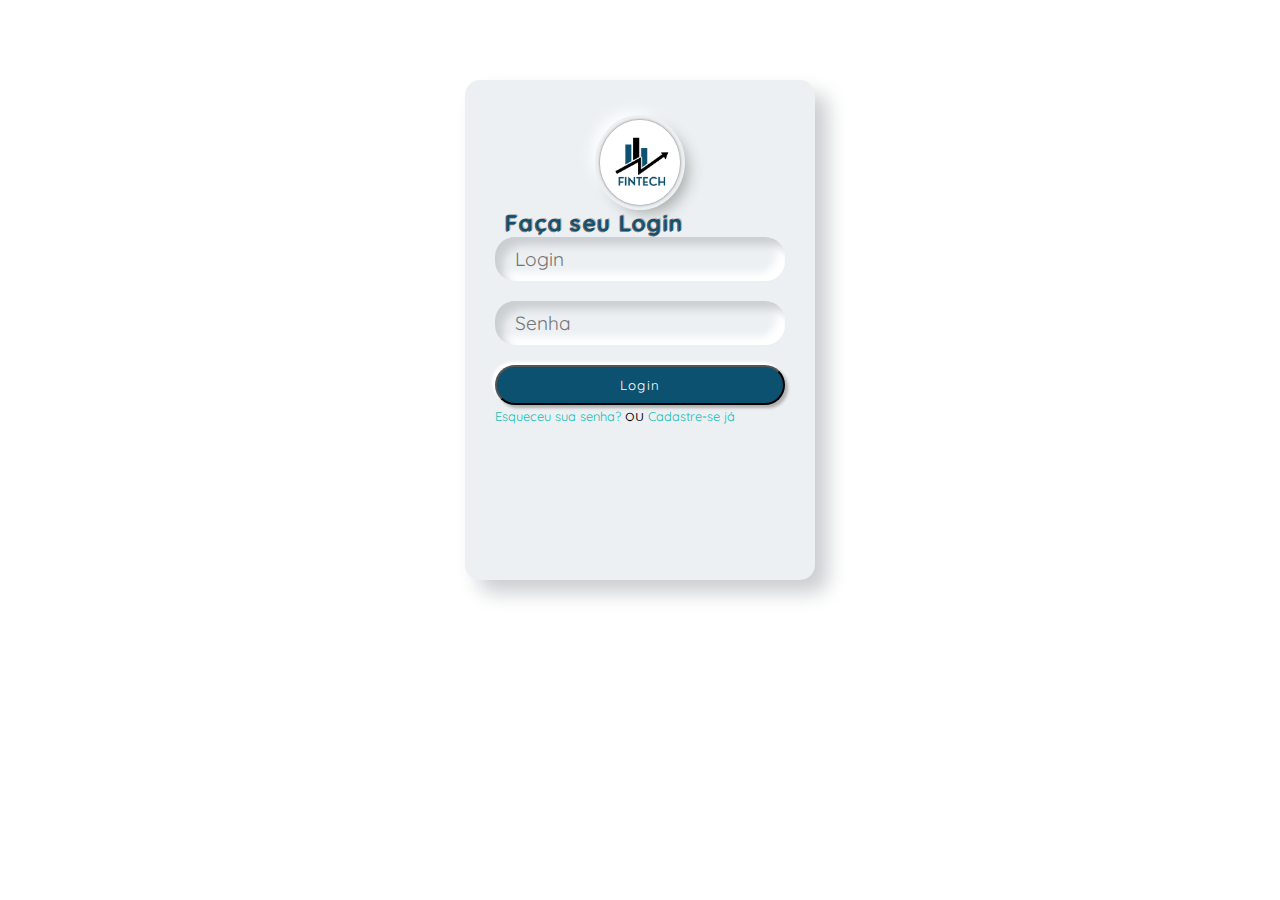
<file: index.html>
<!DOCTYPE html>
<html>
<head>
    <meta charset="UTF-8">
	<meta name="viewport" content="width=device-width, initial-scale=1.0">
	<title>Pagina de  login</title>
	<link rel="preconnect" href="https://fonts.googleapis.com">
	<link rel="preconnect" href="https://fonts.gstatic.com" crossorigin>
	<link href="https://fonts.googleapis.com/css2?family=Anton&family=BenchNine:wght@300&family=Mako&display=swap" rel="stylesheet">
	<link rel="stylesheet" type="text/css" href="css/index.css">

</head>
<body>

<div class="wrapper">
	<div class="logo">
		<img src="imagens/logotipo.png" alt="">
	</div>
	<div class="text-center mt-4 name">
		Faça seu Login
	</div>
	<form class="p-3 mt-3">
		<div class="form-field d-flex align-items-center">
			<span class="far fa-user"></span>
			<input type="text" name="userName" id="userName" placeholder="Login">
		</div>
		<div class="form-field d-flex align-items-center">
			<span class="fas fa-key"></span>
			<input type="password" name="password" id="pwd" placeholder="Senha">
		</div>
		<button class="btn mt-3">Login</button>
	</form>
	<div class="text-center fs-6">
		<a href="#">Esqueceu sua senha?</a> ou <a href="#">Cadastre-se já</a>
	</div>
</div>

</body>

</html>
</file>
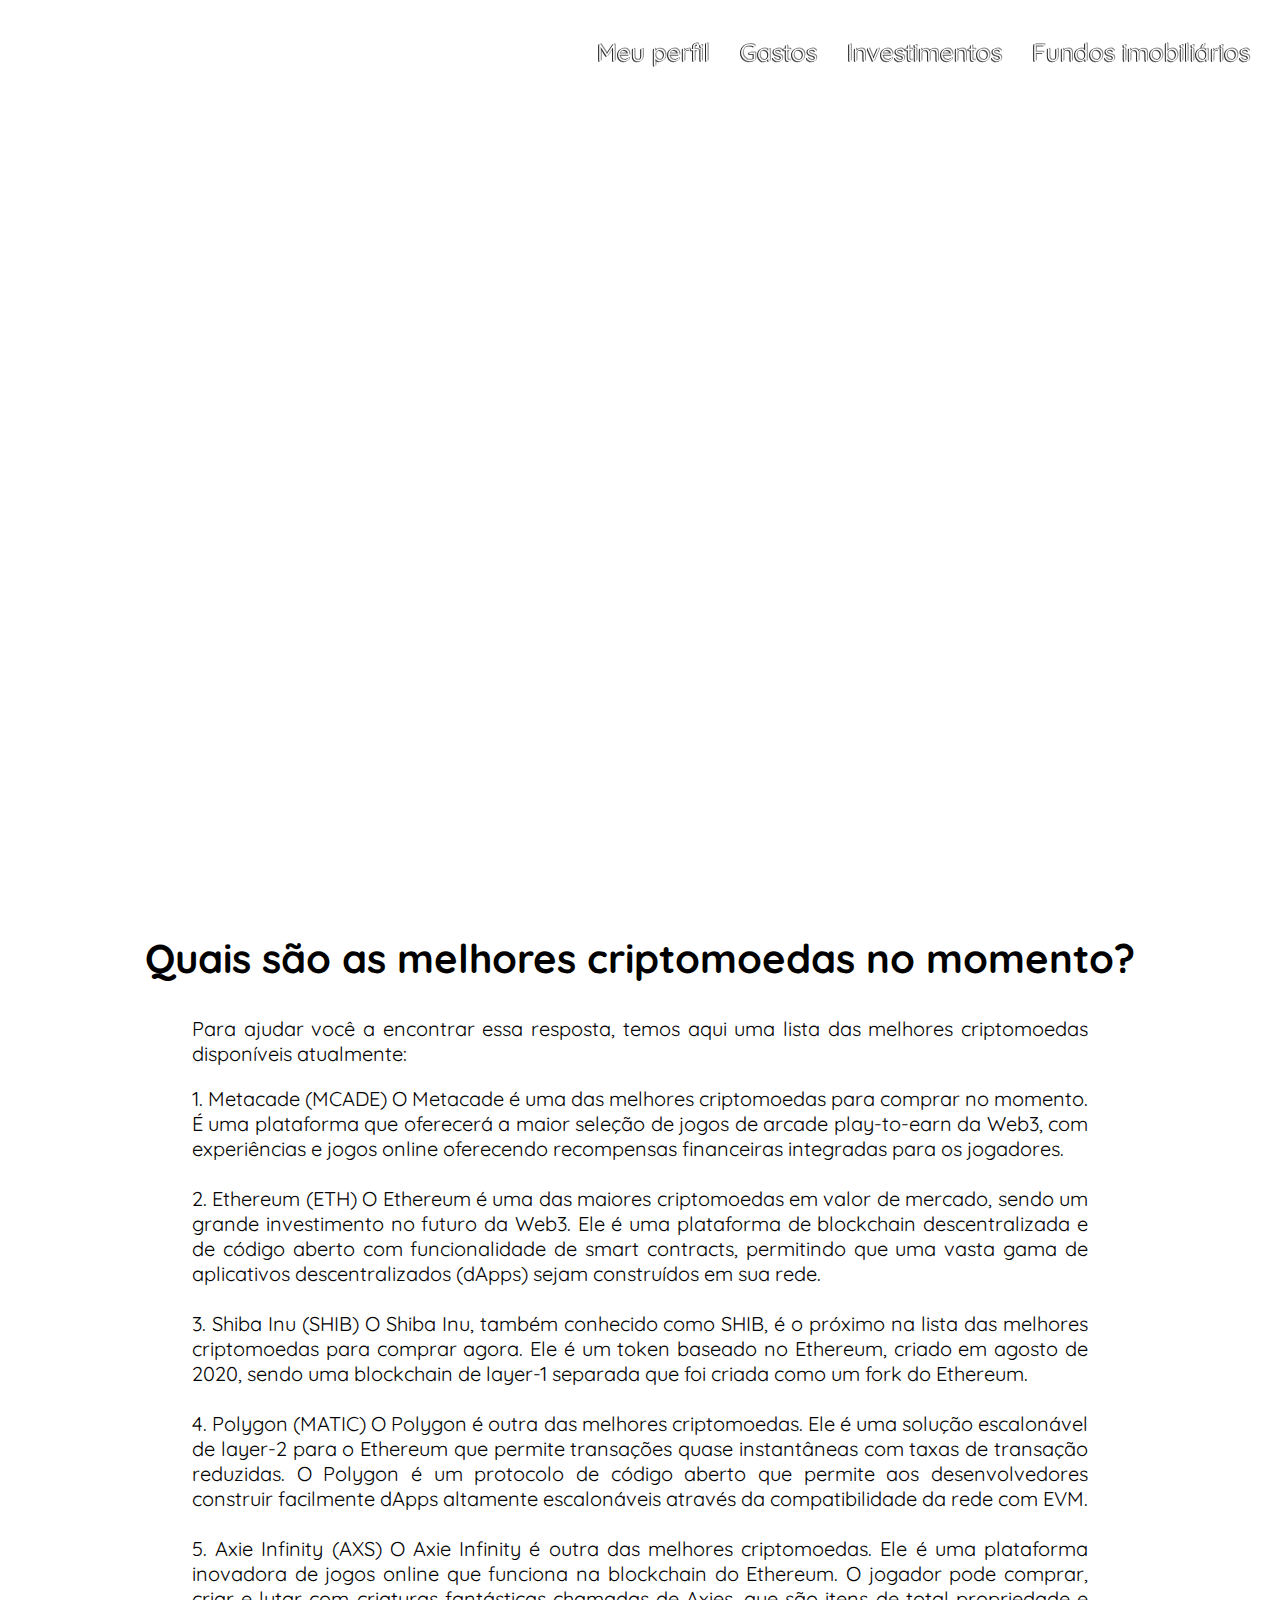
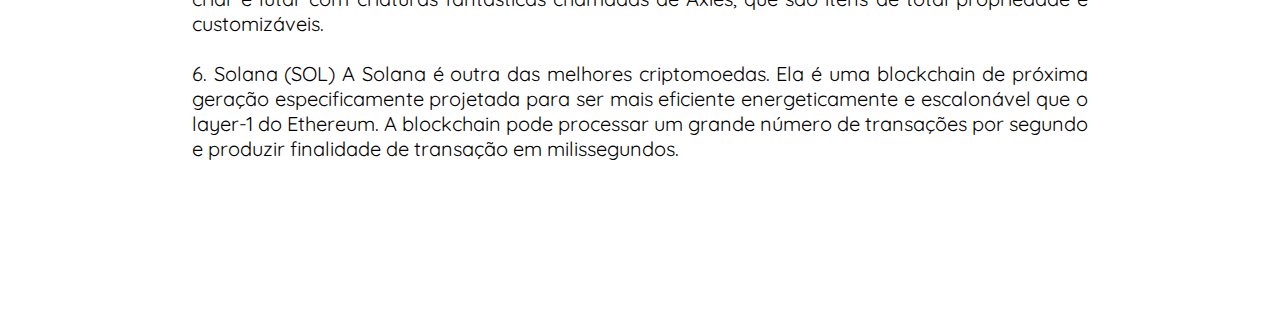
<file: menu.html>
<!doctype html>
<html lang=''>
<head>
   <meta charset='utf-8'>
   <meta http-equiv="X-UA-Compatible" content="IE=edge">
   <meta name="viewport" content="width=device-width, initial-scale=1.0">
   <title>Sistema de finanças - Menu Principal</title>

   <link rel="preconnect" href="https://fonts.googleapis.com">
   <link rel="preconnect" href="https://fonts.gstatic.com" crossorigin>
   <link href="https://fonts.googleapis.com/css2?family=Anton&family=BenchNine:wght@300&family=Mako&display=swap" rel="stylesheet">
   <link rel="stylesheet" type="text/css" href="css/menu.css">

</head>
<body>

<nav class="nav">
   <div class="container">
       <div class="logo">
       </div>
       <div id="mainListDiv" class="main_list">
           <ul class="navlinks">
               <li><a href="#">Meu perfil</a></li>
               <li><a href="#">Gastos</a></li>
               <li><a href="#">Investimentos</a></li>
               <li><a href="#">Fundos imobiliários</a></li>
           </ul>
       </div>
       <span class="navTrigger">
           <i></i>
           <i></i>
           <i></i>
       </span>
   </div>
</nav>

<section class="home">
</section>
<div style="height: 1000px">
   <!-- just to make scrolling effect possible -->
    <h2 class="myH2">Quais são as melhores criptomoedas no momento?</h2>
    <p class="myP"> Para ajudar você a encontrar essa resposta, temos aqui uma lista das melhores criptomoedas disponíveis atualmente:
</p>
       <p class="myP">
        1. Metacade (MCADE)
        O Metacade é uma das melhores criptomoedas para comprar no momento. É uma plataforma que oferecerá a maior seleção de jogos de arcade 
        play-to-earn da Web3, com experiências e jogos online oferecendo recompensas financeiras integradas para os jogadores.<br>
    
        <br>
        2. Ethereum (ETH)
        O Ethereum é uma das maiores criptomoedas em valor de mercado, sendo um grande investimento no futuro da Web3. 
        Ele é uma plataforma de blockchain descentralizada e de código aberto com funcionalidade de smart contracts, 
        permitindo que uma vasta gama de aplicativos descentralizados (dApps) sejam construídos em sua rede. <br>

        <br>
        3. Shiba Inu (SHIB)
        O Shiba Inu, também conhecido como SHIB, é o próximo na lista das melhores criptomoedas para comprar agora. Ele é um token baseado no Ethereum,
        criado em agosto de 2020, sendo uma blockchain de layer-1 separada que foi criada como um fork do Ethereum. <br>

        <br>
        4. Polygon (MATIC)
        O Polygon é outra das melhores criptomoedas. Ele é uma solução escalonável de layer-2 para o Ethereum que permite transações 
        quase instantâneas com taxas de transação reduzidas.
        O Polygon é um protocolo de código aberto que permite aos desenvolvedores construir facilmente dApps altamente escalonáveis 
        através da compatibilidade da rede com EVM. <br>

        <br>
        5. Axie Infinity (AXS)
        O Axie Infinity é outra das melhores criptomoedas. Ele é uma plataforma inovadora de jogos online que funciona na blockchain do Ethereum. 
        O jogador pode comprar, 
        criar e lutar com criaturas fantásticas chamadas de Axies, que são itens de total propriedade e customizáveis. <br>

        <br>
        6. Solana (SOL)
        A Solana é outra das melhores criptomoedas. Ela é uma blockchain de próxima geração especificamente projetada para ser mais eficiente
        energeticamente e escalonável que o layer-1 do Ethereum. 
        A blockchain pode processar um grande número de transações por segundo e produzir finalidade de transação em milissegundos.
    </p>

</div>

</body>

<!-- Jquery needed -->
<script src="https://ajax.googleapis.com/ajax/libs/jquery/3.1.1/jquery.min.js"></script>
<script src="js/menu.js"></script>

<!-- Function used to shrink nav bar removing paddings and adding black background -->
<script>
   $(window).scroll(function() {
       if ($(document).scrollTop() > 50) {
           $('.nav').addClass('affix');
           console.log("OK");
       } else {
           $('.nav').removeClass('affix');
       }
   });
</script>

</html>
</file>
<file: css/menu.css>
@import url('https://fonts.googleapis.com/css?family=Quicksand:400,500,700');
html,
body {
    
    margin: 0;
    padding: 0;
    box-sizing: border-box;
    font-family: "Quicksand", sans-serif;
    font-size: 62.5%;
    font-size: 10px;
    
}
/*-- Inspiration taken from abdo steif -->
/* --> https://codepen.io/abdosteif/pen/bRoyMb?editors=1100*/

/* Navbar section */

.nav {
    width: 100%;
    height: 65px;
    position: fixed;
    line-height: 65px;
    text-align: center;
}

.nav div.logo {
    float: left;
    width: auto;
    height: auto;
    position: absolute;
    vertical-align: top;
    padding-left: auto;
    
}

.nav div.logo a {
    text-decoration: none;
    color:;
    font-size: 2.5rem;
    width: 250px;
    height: 400px;
}

.nav div.logo a:hover {
    color:;
    box-shadow:         9px 7px 5px rgba(167, 167, 167, 0.77);
}

.nav div.main_list {
    height: 65px;
    float: right;
}

.nav div.main_list ul {
    width: 100%;
    height: 65px;
    display: flex;
    list-style: none;
    margin: 0;
    padding: 0;
}

.nav div.main_list ul li {
    width: auto;
    height: 65px;
    padding: 0;
    padding-right: 3rem;
}

.nav div.main_list ul li a {
    text-decoration: none;
    color: #ffffff;
    line-height: 65px;
    font-size: 2.4rem;
    text-shadow: -1px 0px 0px #272727, 
                -1px 1px 0px #585858,                    
                1px -1px 0px #8d8d8d,                  
                1px 0px 0px #bebcbc;
}

.nav div.main_list ul li a:hover {
    color: #15bdb4;
}


/* Home section */

.home {
    width: 100%;
    height: 100vh;
    background-image: url(https://wallpapercave.com/wp/wp2446260.jpg);
    background-position: center top;
	background-size:cover;
    text-shadow: -1px -1px 0px #555555, 
                -1px 1px 0px #616161,                    
                1px -1px 0px #757575,                  
                1px 0px 0px #9b9b9b;
}

.navTrigger {
    display: none;
}

.nav {
    padding-top: 20px;
    padding-bottom: 20px;
    -webkit-transition: all 0.4s ease;
    transition: all 0.4s ease;
}


/* Media qurey section */

@media screen and (min-width: 768px) and (max-width: 1024px) {
    .container {
        margin: 0;
    }
}

@media screen and (max-width:768px) {
    .navTrigger {
        display: block;
    }
    .nav div.logo {
        margin-left: 15px;
    }
    .nav div.main_list {
        width: 100%;
        height: 0;
        overflow: hidden;
    }
    .nav div.show_list {
        height: auto;
        display: none;
        background-color: #0d5170;
    }
    .nav div.main_list ul {
        flex-direction: column;
        width: 100%;
        height: 100vh;
        right: 0;
        left: 0;
        bottom: 0;
        background-color: #0d5170;
        /*same background color of navbar*/
        background-position: center top;
    }
    .nav div.main_list ul li {
        width: 100%;
        text-align: right;
    }
    .nav div.main_list ul li a {
        text-align: center;
        width: 100%;
        font-size: 3rem;
        padding: 20px;
    }
    .nav div.media_button {
        display: block;
    }
}

.navTrigger {
    cursor: pointer;
    width: 30px;
    height: 25px;
    margin: auto;
    position: absolute;
    right: 30px;
    top: 0;
    bottom: 0;
}

.navTrigger i {
    background-color: #000000;
    border-radius: 3px;
    content: '';
    display: block;
    width: 100%;
    height: 5px;
}

.navTrigger i:nth-child(1) {
    -webkit-animation: outT 0.8s backwards;
    animation: outT 0.8s backwards;
    -webkit-animation-direction: reverse;
    animation-direction: reverse;
}

.navTrigger i:nth-child(2) {
    margin: 5px 0;
    -webkit-animation: outM 0.8s backwards;
    animation: outM 0.8s backwards;
    -webkit-animation-direction: reverse;
    animation-direction: reverse;
}

.navTrigger i:nth-child(3) {
    -webkit-animation: outBtm 0.8s backwards;
    animation: outBtm 0.8s backwards;
    -webkit-animation-direction: reverse;
    animation-direction: reverse;
}

.navTrigger.active i:nth-child(1) {
    -webkit-animation: inT 0.8s forwards;
    animation: inT 0.8s forwards;
}

.navTrigger.active i:nth-child(2) {
    -webkit-animation: inM 0.8s forwards;
    animation: inM 0.8s forwards;
}

.navTrigger.active i:nth-child(3) {
    -webkit-animation: inBtm 0.8s forwards;
    animation: inBtm 0.8s forwards;
}

@-webkit-keyframes inM {
    50% {
        -webkit-transform: rotate(0deg);
    }
    100% {
        -webkit-transform: rotate(45deg);
    }
}

@keyframes inM {
    50% {
        transform: rotate(0deg);
    }
    100% {
        transform: rotate(45deg);
    }
}

@-webkit-keyframes outM {
    50% {
        -webkit-transform: rotate(0deg);
    }
    100% {
        -webkit-transform: rotate(45deg);
    }
}

@keyframes outM {
    50% {
        transform: rotate(0deg);
    }
    100% {
        transform: rotate(45deg);
    }
}

@-webkit-keyframes inT {
    0% {
        -webkit-transform: translateY(0px) rotate(0deg);
    }
    50% {
        -webkit-transform: translateY(9px) rotate(0deg);
    }
    100% {
        -webkit-transform: translateY(9px) rotate(135deg);
    }
}

@keyframes inT {
    0% {
        transform: translateY(0px) rotate(0deg);
    }
    50% {
        transform: translateY(9px) rotate(0deg);
    }
    100% {
        transform: translateY(9px) rotate(135deg);
    }
}

@-webkit-keyframes outT {
    0% {
        -webkit-transform: translateY(0px) rotate(0deg);
    }
    50% {
        -webkit-transform: translateY(9px) rotate(0deg);
    }
    100% {
        -webkit-transform: translateY(9px) rotate(135deg);
    }
}

@keyframes outT {
    0% {
        transform: translateY(0px) rotate(0deg);
    }
    50% {
        transform: translateY(9px) rotate(0deg);
    }
    100% {
        transform: translateY(9px) rotate(135deg);
    }
}

@-webkit-keyframes inBtm {
    0% {
        -webkit-transform: translateY(0px) rotate(0deg);
    }
    50% {
        -webkit-transform: translateY(-9px) rotate(0deg);
    }
    100% {
        -webkit-transform: translateY(-9px) rotate(135deg);
    }
}

@keyframes inBtm {
    0% {
        transform: translateY(0px) rotate(0deg);
    }
    50% {
        transform: translateY(-9px) rotate(0deg);
    }
    100% {
        transform: translateY(-9px) rotate(135deg);
    }
}

@-webkit-keyframes outBtm {
    0% {
        -webkit-transform: translateY(0px) rotate(0deg);
    }
    50% {
        -webkit-transform: translateY(-9px) rotate(0deg);
    }
    100% {
        -webkit-transform: translateY(-9px) rotate(135deg);
    }
}

@keyframes outBtm {
    0% {
        transform: translateY(0px) rotate(0deg);
    }
    50% {
        transform: translateY(-9px) rotate(0deg);
    }
    100% {
        transform: translateY(-9px) rotate(135deg);
    }
}

.affix {
    padding: 0;
    background-color: #0d5170;
}

.myH2 {
	text-align:center;
	font-size: 4rem;
}
.myP {
	text-align: justify;
	padding-left:15%;
	padding-right:15%;
	font-size: 20px;
}
@media all and (max-width:700px){
	.myP {
		padding:2%;
	}
}
</file>
<file: css/index.css>
@import url('https://fonts.googleapis.com/css?family=Quicksand:400,500,700');

/* Reseting */
* {
    margin: 0;
    padding: 0;
    box-sizing: border-box;
    font-family: "Quicksand", sans-serif;
}

body {
    background-image: linear-gradient(#ffffff) ;
}

.wrapper {
    max-width: 350px;
    min-height: 500px;
    margin: 80px auto;
    padding: 40px 30px 30px 30px;
    background-color: #ecf0f3;
    border-radius: 15px;
    box-shadow: 13px 13px 20px #cbced1, -13px -13px 20px #fff;
}

.logo {
    width: 80px;
    margin: auto;
}

.logo img {
    width: 100%;
    height: 85px;
    object-fit: cover;
    border-radius: 50%;
    box-shadow: 0px 0px 3px #5f5f5f,
        0px 0px 0px 5px #ecf0f3,
        8px 8px 15px #a7aaa7,
        -8px -8px 15px #fff;
}

.wrapper .name {
    font-weight: 600;
    font-size: 1.4rem;
    letter-spacing: 1.3px;
    padding-left: 10px;
    color: #0D5170;
    font-family: "Quicksand", sans-serif;
    text-shadow: -1px 0px 0px #585858, 
                -1px 1px 0px #838181,                    
                1px -1px 0px #b1afaf,                  
                1px 0px 0px #d3d2d2;
}

.wrapper .form-field input {
    width: 100%;
    display: block;
    border: none;
    outline: none;
    background: none;
    font-size: 1.2rem;
    color: #666;
    padding: 10px 15px 10px 10px;
    /* border: 1px solid red; */
}

.wrapper .form-field {
    padding-left: 10px;
    margin-bottom: 20px;
    border-radius: 20px;
    box-shadow: inset 8px 8px 8px #cbced1, inset -8px -8px 8px #fff;
}

.wrapper .form-field .fas {
    color: #555;
}

.wrapper .btn {
    box-shadow: none;
    width: 100%;
    height: 40px;
    background-color: #0D5170;
    color: #fff;
    border-radius: 25px;
    box-shadow: 3px 3px 3px #b1b1b1,
        -3px -3px 3px #fff;
    letter-spacing: 1.3px;
}

.wrapper .btn:hover {
    background-color: #15bdb4;
}

.wrapper a {
    text-decoration: none;
    font-size: 0.8rem;
    color: #15bdb4;
}

.wrapper a:hover {
    color: #0D5170;
}

@media(max-width: 380px) {
    .wrapper {
        margin: 30px 20px;
        padding: 40px 15px 15px 15px;
    }
}
</file>
